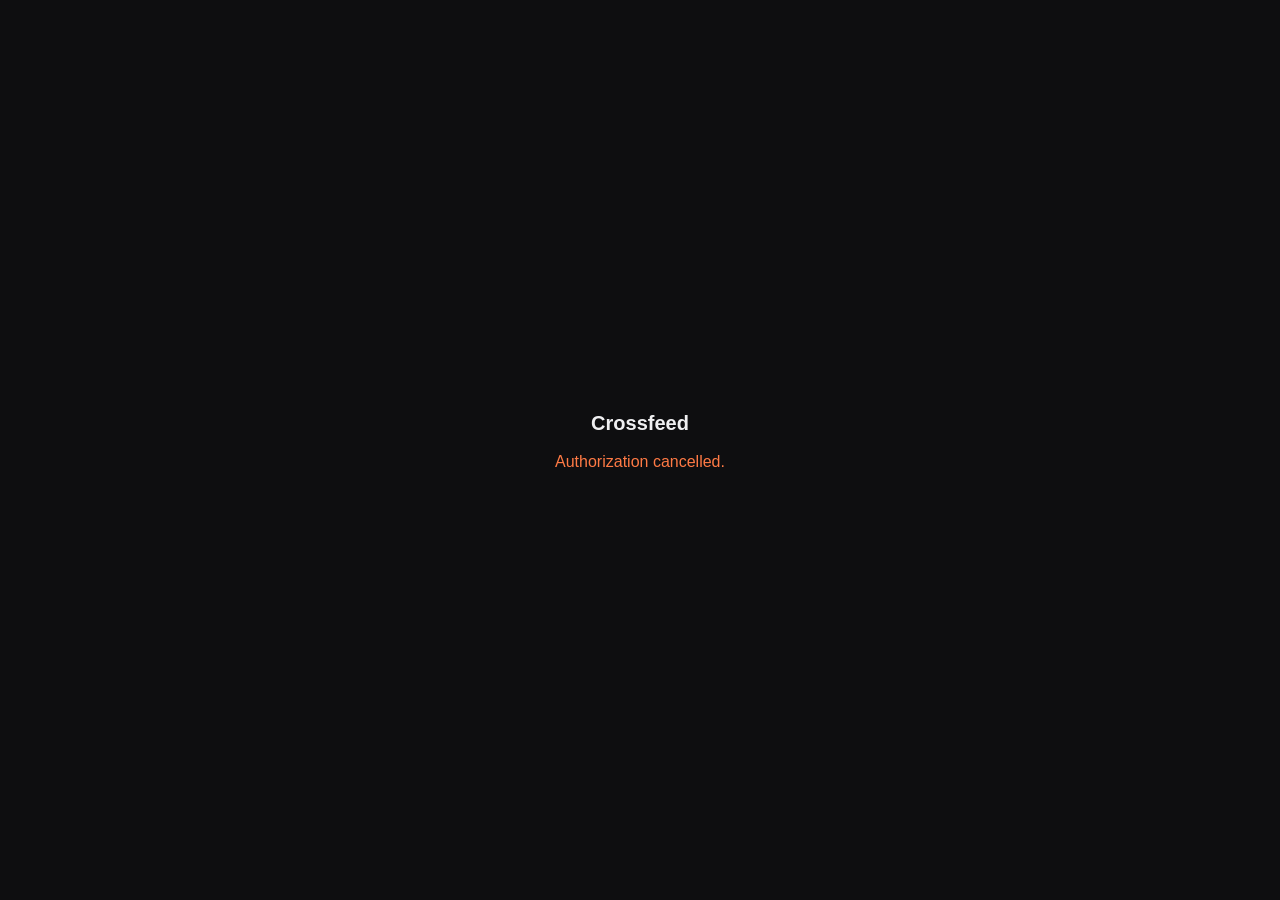
<file: 0.3.0/data/web/oauth.html>
<!doctype html>
<html lang="en">
<head>
<meta charset="utf-8">
<title>Crossfeed · Twitch connection</title>
<style>
  body { margin: 0; height: 100vh; display: grid; place-items: center; background: #0e0e10;
         color: #efeff1; font-family: Inter, "Segoe UI", Helvetica, Arial, sans-serif; }
  .card { text-align: center; max-width: 420px; padding: 32px; }
  h1 { font-size: 20px; margin: 0 0 8px; }
  p { color: #adadb8; line-height: 22px; }
  .ok { color: #00f593; }
  .ko { color: #ff7a45; }
</style>
</head>
<body>
<div class="card">
  <h1>Crossfeed</h1>
  <p id="state">Connecting…</p>
</div>
<script>
// Twitch rimanda il token nel frammento dell'indirizzo: il frammento non viaggia in rete,
// lo legge questa pagina e lo passa al plugin che gira in locale.
const params = new URLSearchParams(location.hash.slice(1));
const token = params.get('access_token');
const state = document.getElementById('state');

if (!token) {
  state.className = 'ko';
  state.textContent = params.get('error_description') || 'Authorization cancelled.';
} else {
  fetch('/api/token', {
    method: 'POST',
    headers: {'Content-Type': 'application/json'},
    body: JSON.stringify({token}),
  })
    .then(r => r.json())
    .then(result => {
      history.replaceState(null, '', location.pathname); // via il token dalla barra degli indirizzi
      if (result.error) {
        state.className = 'ko';
        state.textContent = result.error;
      } else {
        state.className = 'ok';
        state.textContent = `Connected as ${result.login}. You can close this tab and return to OBS.`;
      }
    })
    .catch(() => {
      state.className = 'ko';
      state.textContent = 'OBS is not responding. Is it still open?';
    });
}
</script>
</body>
</html>
</file>
